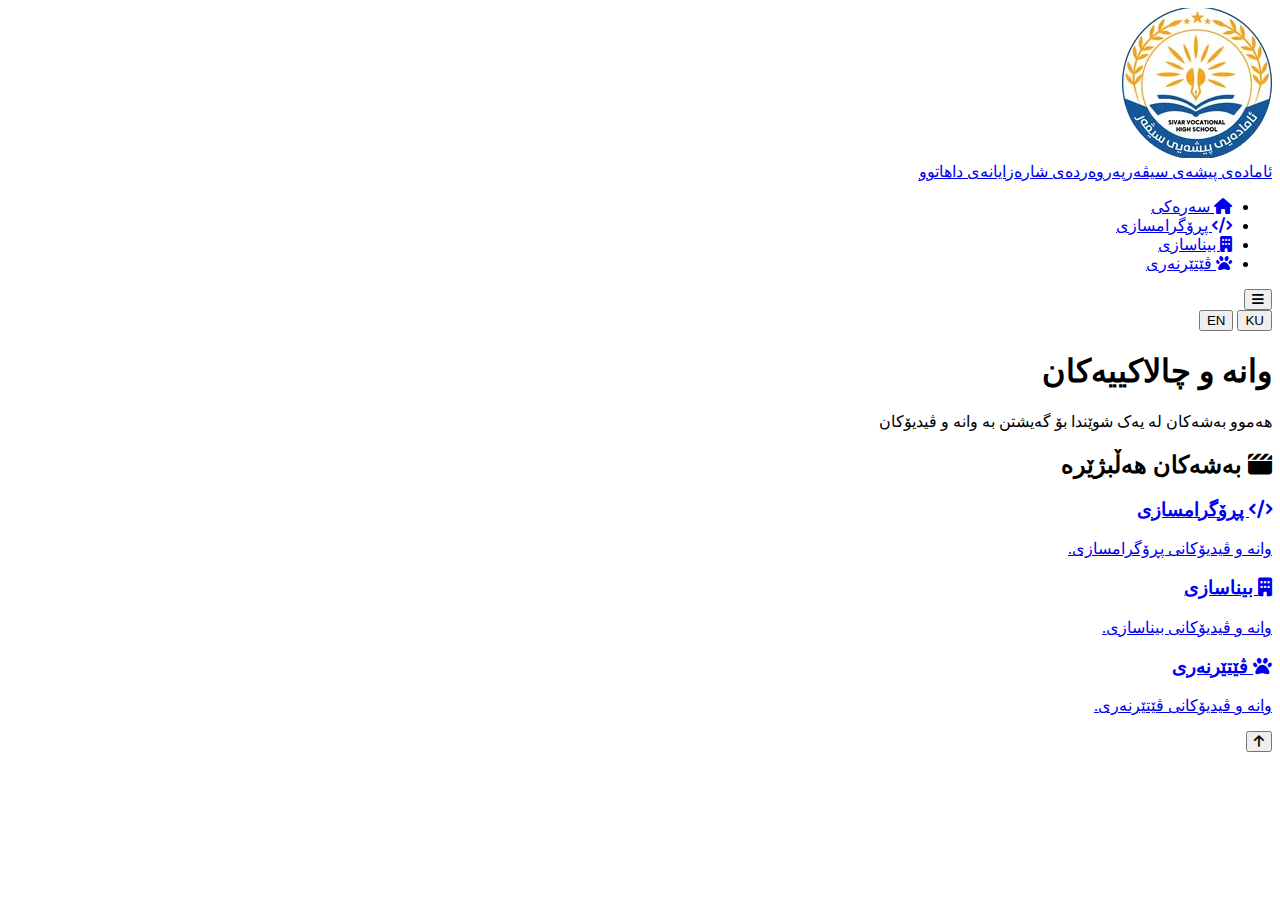
<file: activities.html>
<!DOCTYPE html>
<html lang="ku" dir="rtl">
<head>
  <meta charset="UTF-8">
  <meta name="viewport" content="width=device-width, initial-scale=1.0">
  <title>وانە و چالاکییەکان - ئامادەی پیشەی سیڤەر</title>
  <link rel="stylesheet" href="https://cdnjs.cloudflare.com/ajax/libs/font-awesome/6.4.0/css/all.min.css">
  <link rel="stylesheet" href="style.css">
</head>
<body data-page="activities" class="lang-ku">
  <header>
    <div class="container header-container">
      <a class="logo" href="index.html">
        <img src="logo.png" alt="Logo" class="logo-img">
        <div class="logo-text">ئامادەی پیشەی سیڤەر<span>پەروەردەی شارەزایانەی داهاتوو</span></div>
      </a>
      <nav class="main-nav" id="mainNav">
        <ul class="nav-list">
          <li><a href="index.html"><i class="fas fa-house"></i> سەرەکی</a></li>
          <li><a href="activity-programming.html"><i class="fas fa-code"></i> پڕۆگرامسازی</a></li>
          <li><a href="activity-architecture.html"><i class="fas fa-building"></i> بیناسازی</a></li>
          <li><a href="activity-veterinary.html"><i class="fas fa-paw"></i> ڤێتێرنەری</a></li>
        </ul>
      </nav>
      <button class="menu-toggle" type="button"><i class="fas fa-bars"></i></button>
      <div class="header-actions">
        <div class="lang-switch" role="group" aria-label="Language switch">
          <button class="lang-btn active" type="button" data-lang="ku">KU</button>
          <button class="lang-btn" type="button" data-lang="en">EN</button>
        </div>
      </div>
    </div>
  </header>
  <section class="hero">
    <div class="hero-overlay"></div>
    <div class="hero-content">
      <h1>وانە و چالاکییەکان</h1>
      <p>هەموو بەشەکان لە یەک شوێندا بۆ گەیشتن بە وانە و ڤیدیۆکان</p>
    </div>
  </section>
  <main class="container">
    <section class="section">
      <h2 class="section-title"><i class="fas fa-clapperboard"></i> بەشەکان هەڵبژێرە</h2>
      <div class="quick-grid">
        <a class="quick-card" href="activity-programming.html"><h3><i class="fas fa-code"></i> پڕۆگرامسازی</h3><p>وانە و ڤیدیۆکانی پڕۆگرامسازی.</p></a>
        <a class="quick-card" href="activity-architecture.html"><h3><i class="fas fa-building"></i> بیناسازی</h3><p>وانە و ڤیدیۆکانی بیناسازی.</p></a>
        <a class="quick-card" href="activity-veterinary.html"><h3><i class="fas fa-paw"></i> ڤێتێرنەری</h3><p>وانە و ڤیدیۆکانی ڤێتێرنەری.</p></a>
      </div>
    </section>
  </main>
  <button id="scrollTopBtn" type="button" aria-label="گەڕانەوە بۆ سەرەوە"><i class="fas fa-arrow-up"></i></button>
  <script src="script.js"></script>
</body>
</html>
</file>
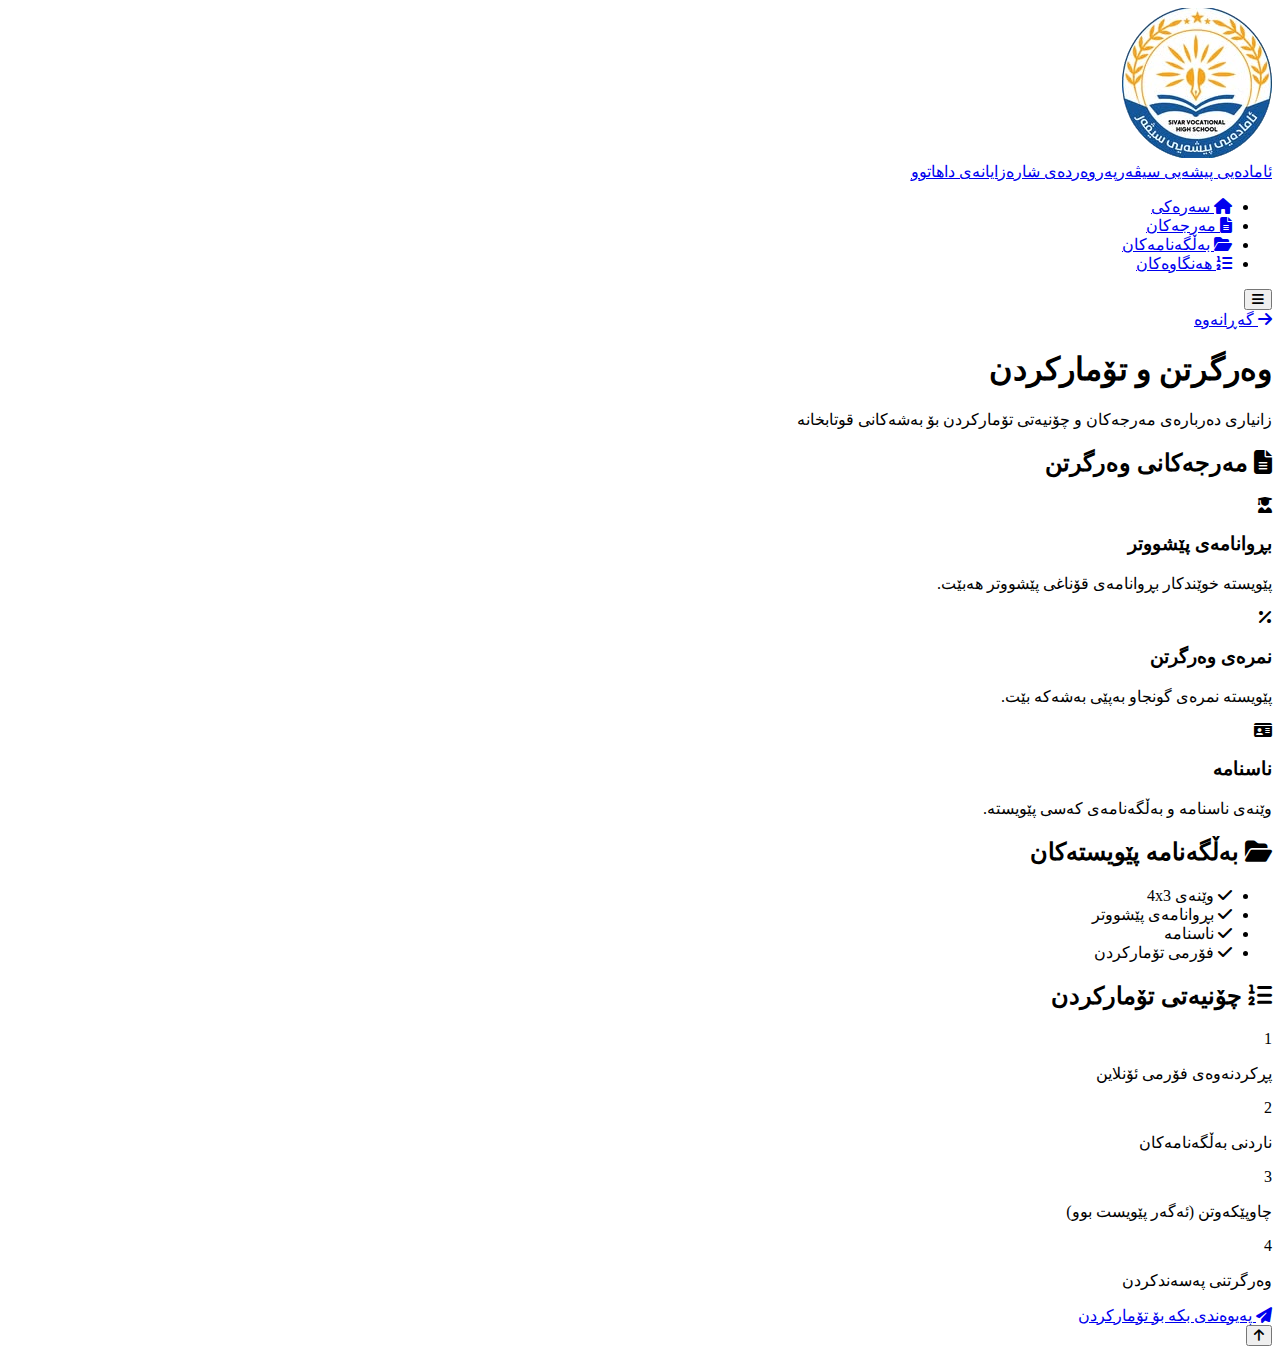
<file: admissions.html>
<!DOCTYPE html>
<html lang="ku" dir="rtl">
<head>
  <meta charset="UTF-8">
  <meta name="viewport" content="width=device-width, initial-scale=1.0">
  <title>وەرگرتن و تۆمارکردن - ئامادەیی پیشەیی سیڤەر</title>
  <link rel="stylesheet" href="https://cdnjs.cloudflare.com/ajax/libs/font-awesome/6.4.0/css/all.min.css">
  <link rel="stylesheet" href="style.css">
</head>
<body data-page="admissions" class="lang-ku">
  <header>
    <div class="container header-container">
      <a class="logo" href="index.html">
        <img src="logo.png" alt="Logo" class="logo-img">
        <div class="logo-text">ئامادەیی پیشەیی سیڤەر<span>پەروەردەی شارەزایانەی داهاتوو</span></div>
      </a>
      <nav class="main-nav" id="mainNav">
        <ul class="nav-list">
          <li><a href="index.html"><i class="fas fa-house"></i> سەرەکی</a></li>
          <li><a href="#requirements"><i class="fas fa-file-lines"></i> مەرجەکان</a></li>
          <li><a href="#documents"><i class="fas fa-folder-open"></i> بەڵگەنامەکان</a></li>
          <li><a href="#steps"><i class="fas fa-list-ol"></i> هەنگاوەکان</a></li>
        </ul>
      </nav>
      <button class="menu-toggle" type="button"><i class="fas fa-bars"></i></button>
      <div class="header-actions">
<a class="login-btn" href="index.html"><i class="fas fa-arrow-right"></i> گەڕانەوە</a>
      </div>
    </div>
  </header>

  <section class="hero">
    <div class="hero-overlay"></div>
    <div class="hero-content">
      <h1>وەرگرتن و تۆمارکردن</h1>
      <p>زانیاری دەربارەی مەرجەکان و چۆنیەتی تۆمارکردن بۆ بەشەکانی قوتابخانە</p>
    </div>
  </section>

  <main class="container">
    <section id="requirements" class="section">
      <h2 class="section-title"><i class="fas fa-file-lines"></i> مەرجەکانی وەرگرتن</h2>
      <div class="card-grid">
        <article class="info-card"><i class="fas fa-user-graduate card-icon"></i><h3>بڕوانامەی پێشووتر</h3><p>پێویستە خوێندکار بڕوانامەی قۆناغی پێشووتر هەبێت.</p></article>
        <article class="info-card"><i class="fas fa-percent card-icon"></i><h3>نمرەی وەرگرتن</h3><p>پێویستە نمرەی گونجاو بەپێی بەشەکە بێت.</p></article>
        <article class="info-card"><i class="fas fa-id-card card-icon"></i><h3>ناسنامە</h3><p>وێنەی ناسنامە و بەڵگەنامەی کەسی پێویستە.</p></article>
      </div>
    </section>

    <section id="documents" class="section">
      <h2 class="section-title"><i class="fas fa-folder-open"></i> بەڵگەنامە پێویستەکان</h2>
      <ul class="admission-list">
        <li><i class="fas fa-check"></i> وێنەی 4x3</li>
        <li><i class="fas fa-check"></i> بڕوانامەی پێشووتر</li>
        <li><i class="fas fa-check"></i> ناسنامە</li>
        <li><i class="fas fa-check"></i> فۆرمی تۆمارکردن</li>
      </ul>
    </section>

    <section id="steps" class="section">
      <h2 class="section-title"><i class="fas fa-list-ol"></i> چۆنیەتی تۆمارکردن</h2>
      <div class="steps-container">
        <article class="step-card"><span class="step-number">1</span><p>پڕکردنەوەی فۆرمی ئۆنلاین</p></article>
        <article class="step-card"><span class="step-number">2</span><p>ناردنی بەڵگەنامەکان</p></article>
        <article class="step-card"><span class="step-number">3</span><p>چاوپێکەوتن (ئەگەر پێویست بوو)</p></article>
        <article class="step-card"><span class="step-number">4</span><p>وەرگرتنی پەسەندکردن</p></article>
      </div>
      <div class="center mt-40">
        <a href="index.html" class="hero-btn"><i class="fas fa-paper-plane"></i> پەیوەندی بکە بۆ تۆمارکردن</a>
      </div>
    </section>
  </main>

  <button id="scrollTopBtn" type="button" aria-label="گەڕانەوە بۆ سەرەوە"><i class="fas fa-arrow-up"></i></button>
  <script src="script.js"></script>
</body>
</html>
</file>
<file: style.css>

</file>
